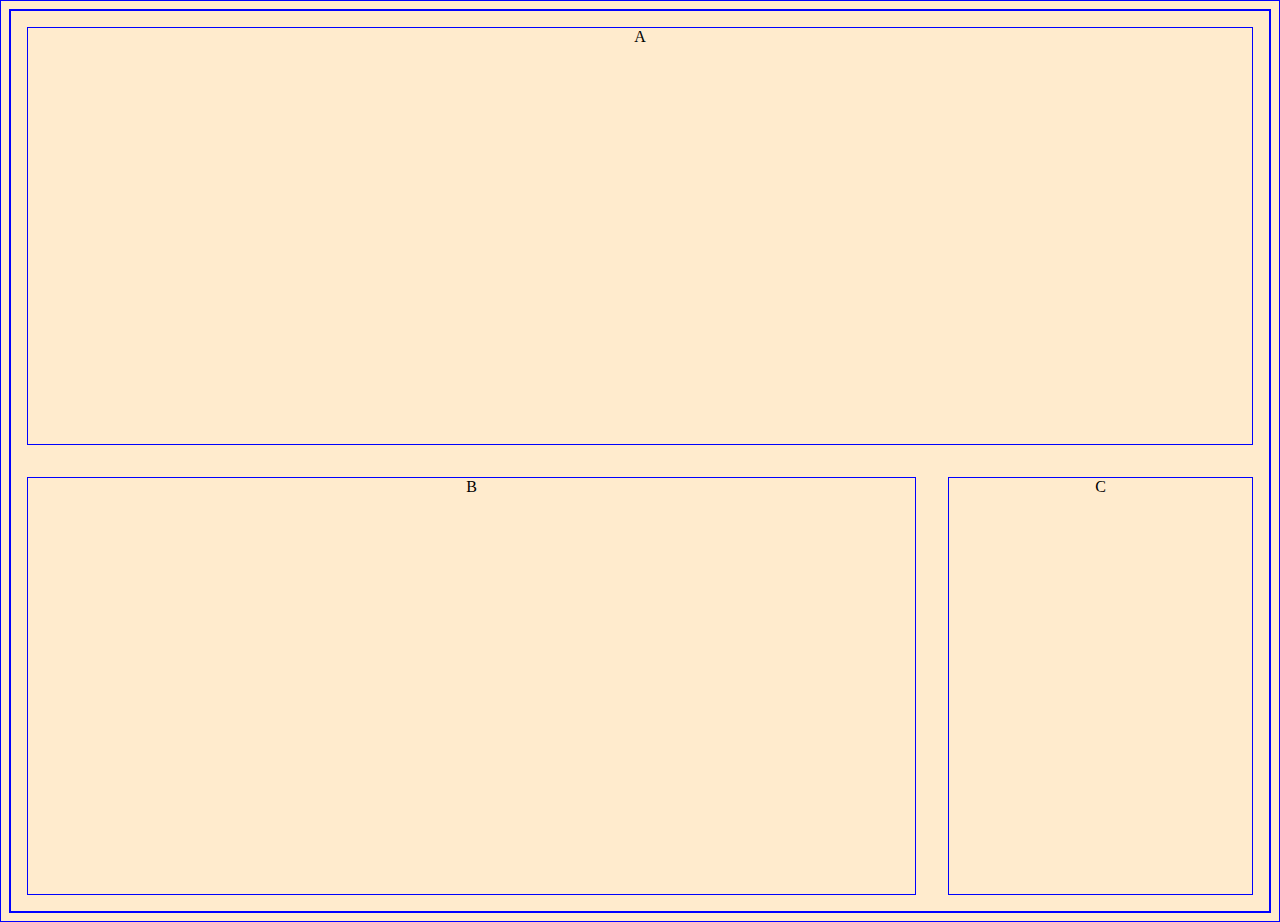
<file: medial-queries1/index.html>
<!DOCTYPE html>
<html lang="en" dir="ltr">
  <head>
    <meta charset="utf-8">
    <title>Media Queries 1</title>
    <link rel="stylesheet" href="main.css">
  </head>
  <body>
    <div class="container">
      <div class="a">A</div>
      <div class="b">B</div>
      <div class="c">C</div>
    </div>
  </body>
</html>
</file>
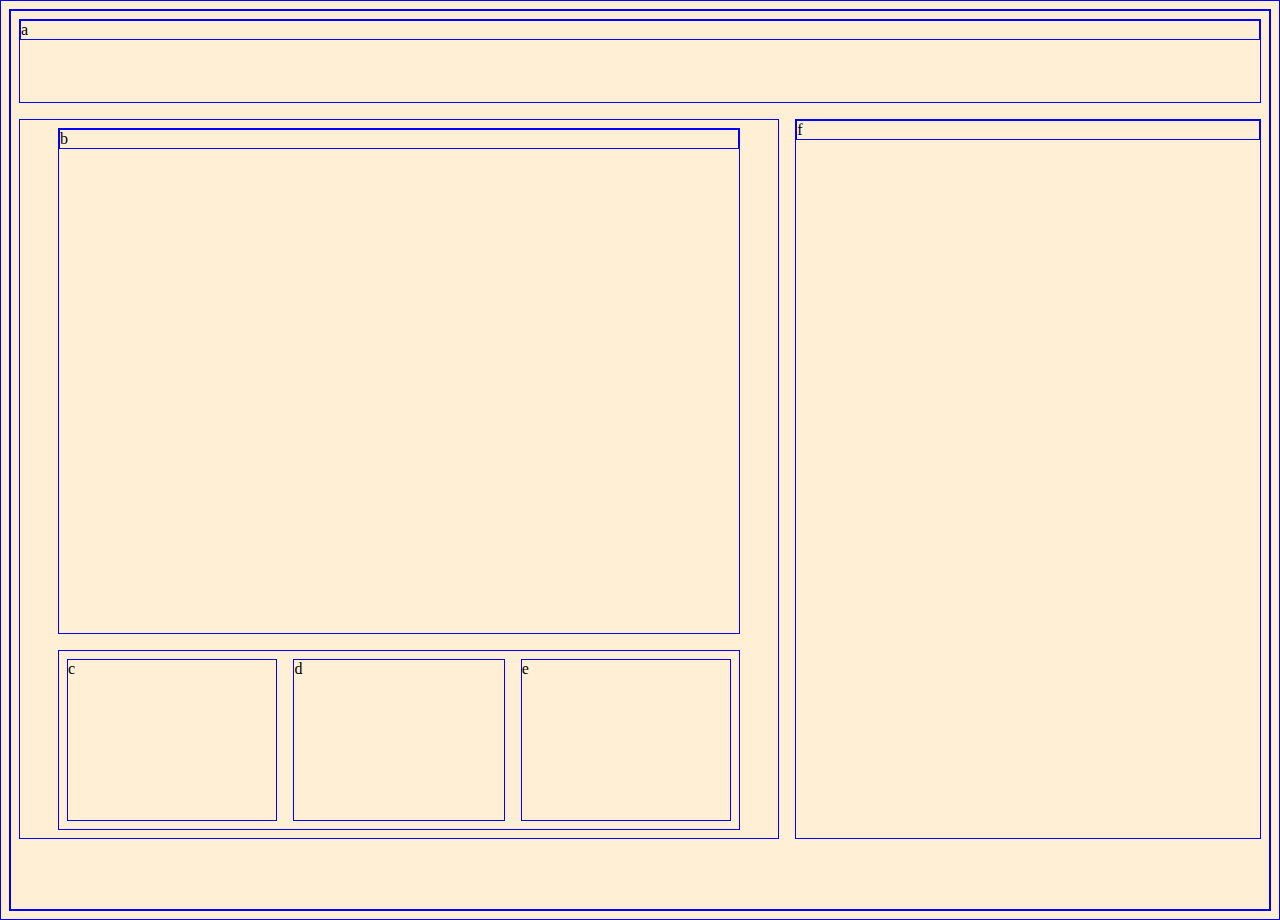
<file: medial-queries2/index.html>
<!DOCTYPE html>
<html lang="en" dir="ltr">
  <head>
    <meta charset="utf-8">
    <title>Media Queries 2</title>
    <link rel="stylesheet" href="main.css">
  </head>
  <body>
    <div class="container">
      <header>
        <div class="a">a</div>
      </header>
      <div class="middle">
        <main>
        <div class="b2">b</div>
      </main>
      <aside>
        <div class="c">c</div>
        <div class="d">d</div>
        <div class="e">e</div>
        </aside>
    </div>
     <footer><div class="f">f</div> </footer>
    </div>
  </body>
</html>
</file>
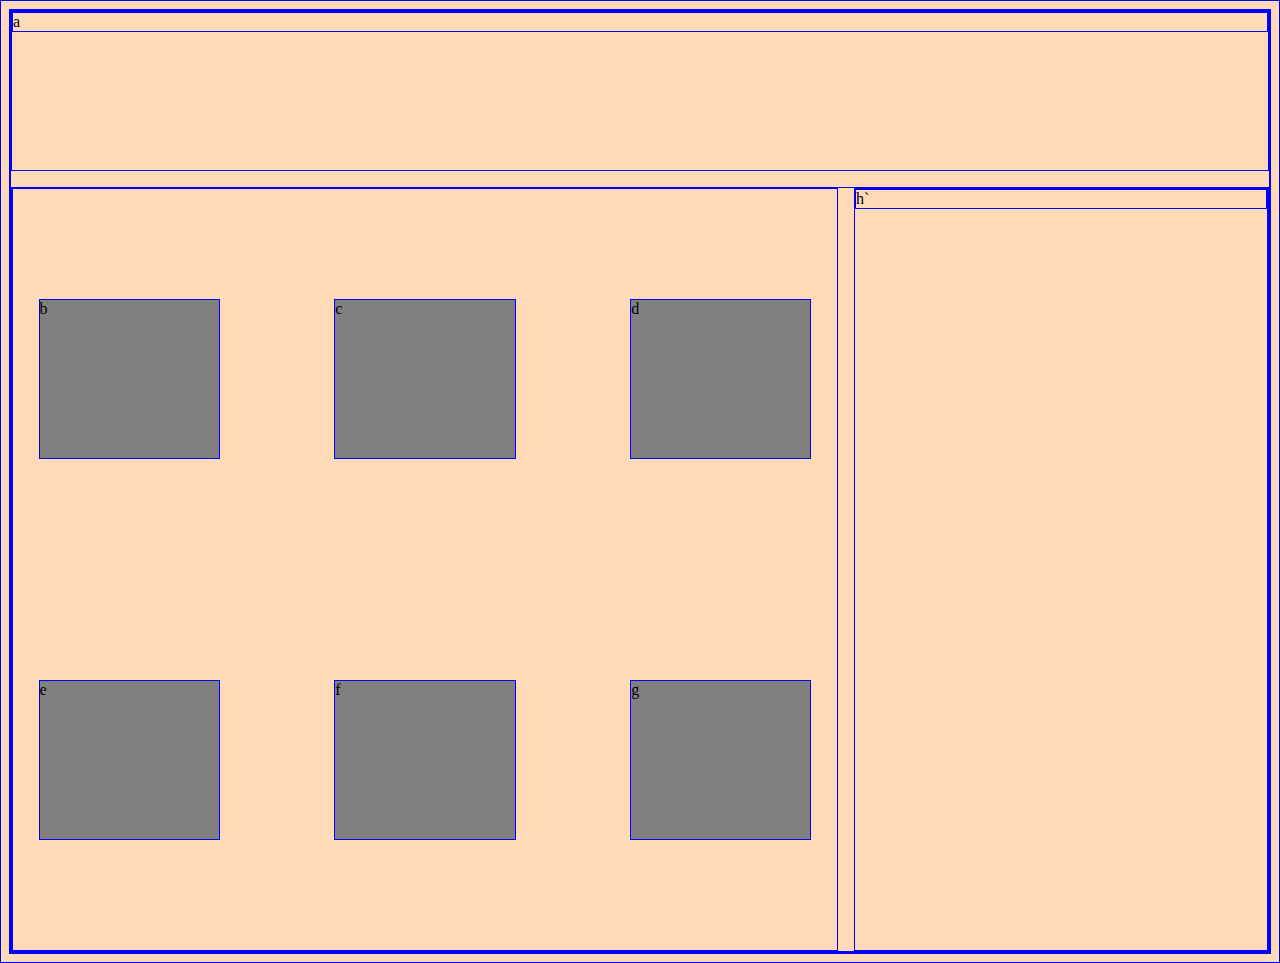
<file: medial-queries3/index.html>
<!DOCTYPE html>
<html lang="en" dir="ltr">
  <head>
    <meta charset="utf-8">
    <title>Media Queries 3</title>
    <link rel="stylesheet" href="main.css">
  </head>
  <body>
    <div class="container">
      <header>
        <div class="a">a</div>
      </header>
      <div class="middle">
        <aside>
          <div class="b">b</div>
          <div class="c">c</div>
          <div class="d">d</div>
          <div class="e">e</div>
          <div class="f">f</div>
          <div class="g">g</div>
        </aside>
        <main>
          <div class="h">h`</div>
        </main>
      </div>
    </div>
  </body>
</html>
</file>
<file: medial-queries1/main.css>
body {
  background: blanchedalmond;
}
*{
  border: blue 1px solid;
}
.container{
  display: flex;
  min-height: 100vh;
  flex-direction: column;
  justify-content: space-between;
}
 .a, .c {
flex-grow: 1;
}
.b{ 
  flex-grow: 3;
}
.a .b .c{
  text-align: center;
}
@media (min-width:600px) {
  .container{
    flex-direction: row;
    flex-wrap: wrap;
  }
}
 .a {
  width: 100%;
}
.a, .b, .c {
  margin: 1em;
  text-align: center;
}
</file>
<file: medial-queries2/main.css>
body {
  background: papayawhip;
}

*{ 
  border: blue 1px solid;
  box-sizing: border-box;
}
.container{
  display: flex;
  min-height: 100vh;
  flex-direction: column;
  justify-content: space-between;
}
.middle{
  display: flex;
  flex-wrap: wrap;
  flex-grow: 3;
  justify-content: space-between;
  min-height: 70vh;
  align-items: center;
  flex-direction: column;
}
header, footer, aside, .middle{
  flex-grow: 1;
  margin: .5em;
  max-height: 10vh;
}
main{
  width: 90%;
  flex-grow: 3;
  margin: .5em;
}
aside{
  display: flex;
  justify-content: space-between;
  width: 90%;
  min-height: 20vh;
}
aside>div {
  flex-grow: 10;
  margin: .5em;
  min-width: 20vh;
}
@media (min-width: 600px){
.container{
  flex-direction: row;
  flex-wrap: wrap;
}
header{
  width: 100%;
  max-height: 10vhS;
}
.middle{
  justify-content: stretch;
  min-height: 80vh;
}
footer{
  margin: .5em;
  flex-grow: 3;
  min-height: 80vh;
}
}
</file>
<file: medial-queries3/main.css>
body {
  background: peachpuff;
}
*{
  border: blue 1px solid;
  box-sizing: border-box;
}
.container{
  display: flex;
  min-height: 100vh;
  justify-content: stretch;
  flex-wrap: wrap;
}
header{
  width: 100%;
  height: 10em;
  margin-bottom: 1em;
}
.middle{
  width: 100%;
  min-height: 85vh;
  display: flex;
  flex-direction: column;
}
main{
  flex-grow: 4;
  
}
aside{
  width: 100%;
  display: flex;
  flex-wrap: wrap;
  justify-content: space-between;
  flex-grow: 1;

}
aside div {
  width: 22%;
  background: gray;
  margin: 2vw;
}
@media (min-width: 600px) {
  .middle{
    flex-direction: row;
  }
  aside {
    width: 80%;
    flex: 4;
    align-items: center;
    margin-right: 1em;
  }
  main {
    flex: 2;
  }
  aside div {
    height: 10em;
  }
}
</file>
